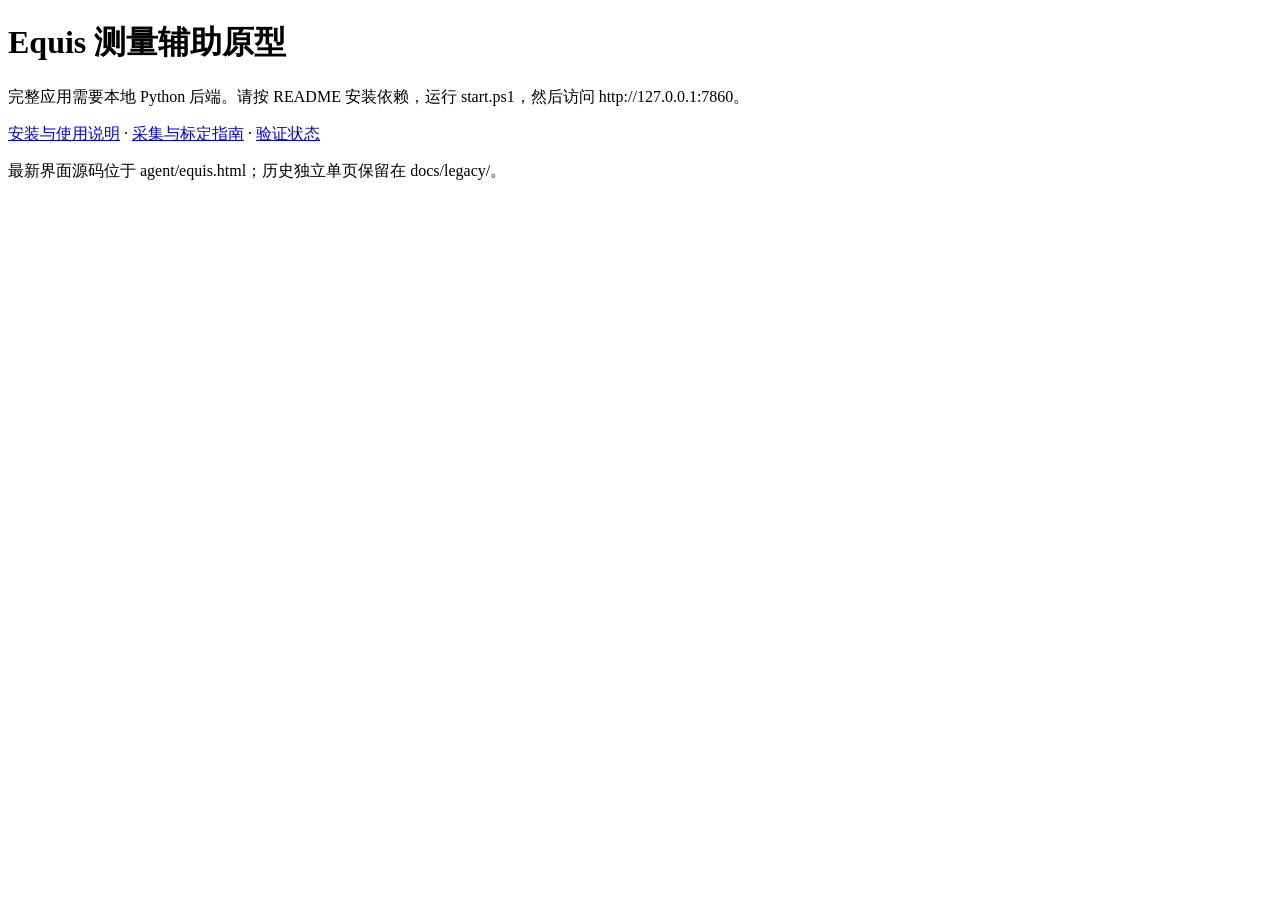
<file: equis.html>
<!doctype html>
<html lang="zh-CN"><head><meta charset="utf-8"><meta name="viewport" content="width=device-width,initial-scale=1"><title>Equis 项目入口</title></head>
<body><main><h1>Equis 测量辅助原型</h1><p>完整应用需要本地 Python 后端。请按 README 安装依赖，运行 start.ps1，然后访问 http://127.0.0.1:7860。</p><p><a href="README.md">安装与使用说明</a> · <a href="agent/CAPTURE_GUIDE.md">采集与标定指南</a> · <a href="docs/VALIDATION.md">验证状态</a></p><p>最新界面源码位于 agent/equis.html；历史独立单页保留在 docs/legacy/。</p></main></body></html>
</file>
